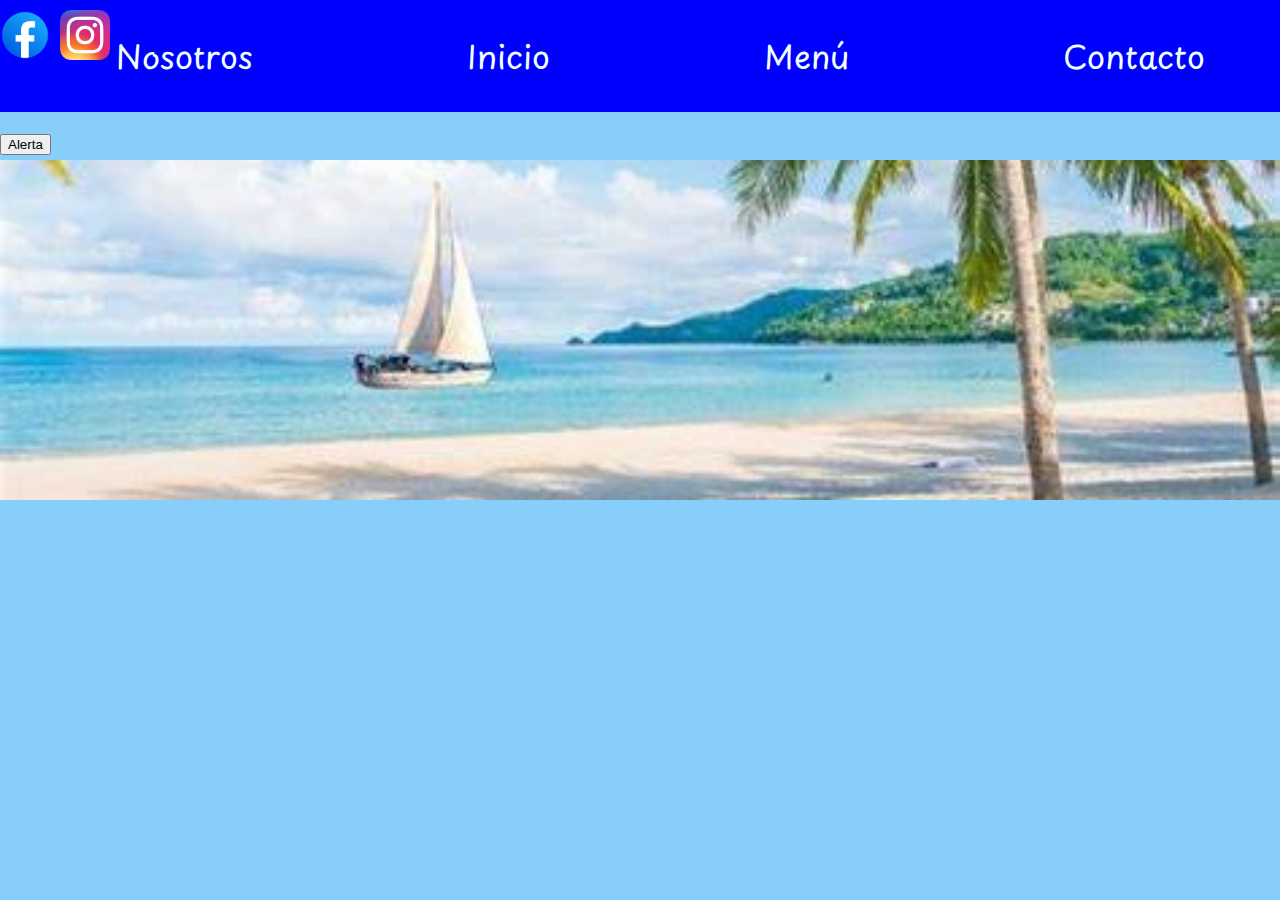
<file: index.html>
<!DOCTYPE html>
<html lang="es">
    <head>
        <meta charset="UTF-8">
        <meta name="viewport" content="width=device-width, initial-scale=1.0">
        <link rel="stylesheet" href="estilosIndex.css">
        <link rel="icon" type="img/png" href="img/logo.png">
        <link rel="preconnect" href="https://fonts.googleapis.com">
        <link rel="preconnect" href="https://fonts.gstatic.com" crossorigin>
        <link href="https://fonts.googleapis.com/css2?family=Merriweather&family=Playpen+Sans:wght@200&display=swap" rel="stylesheet">
        <title>Restaurante -  Con Sabor a Mar</title>
    </head>
    <body>
        <div class="container">
            <header>
                <div class="icono">
                    <a href="https://www.facebook.com/Saboramarenvigado" target="_blank"><img id="movible" src="img/facebook.png" alt=""></a>
                    <a href="https://www.instagram.com/consaboramar" target="_blank"><img id="movible" src="img/instagram.png" alt=""></a>
                </div>
            </header>    
                <nav>
                    <ul>
                        <li><a href="nosotros.html">Nosotros</a></li>
                        <li><a href="index.html">Inicio</a></li>
                        <li><a href="menu.html">Menú</a></li>
                        <li><a href="">Contacto</a></li>
                    </ul>
                </nav>
            <main>
                <button id="mensaje" type="button" onclick="mensaje()">Alerta</button>
                <img id="imagenPrincipal" src="img/imagenPrincipal.jpg" alt="">
            </main>   
        </div>
        <script src="script.js"></script>
    </body>
</html>
</file>
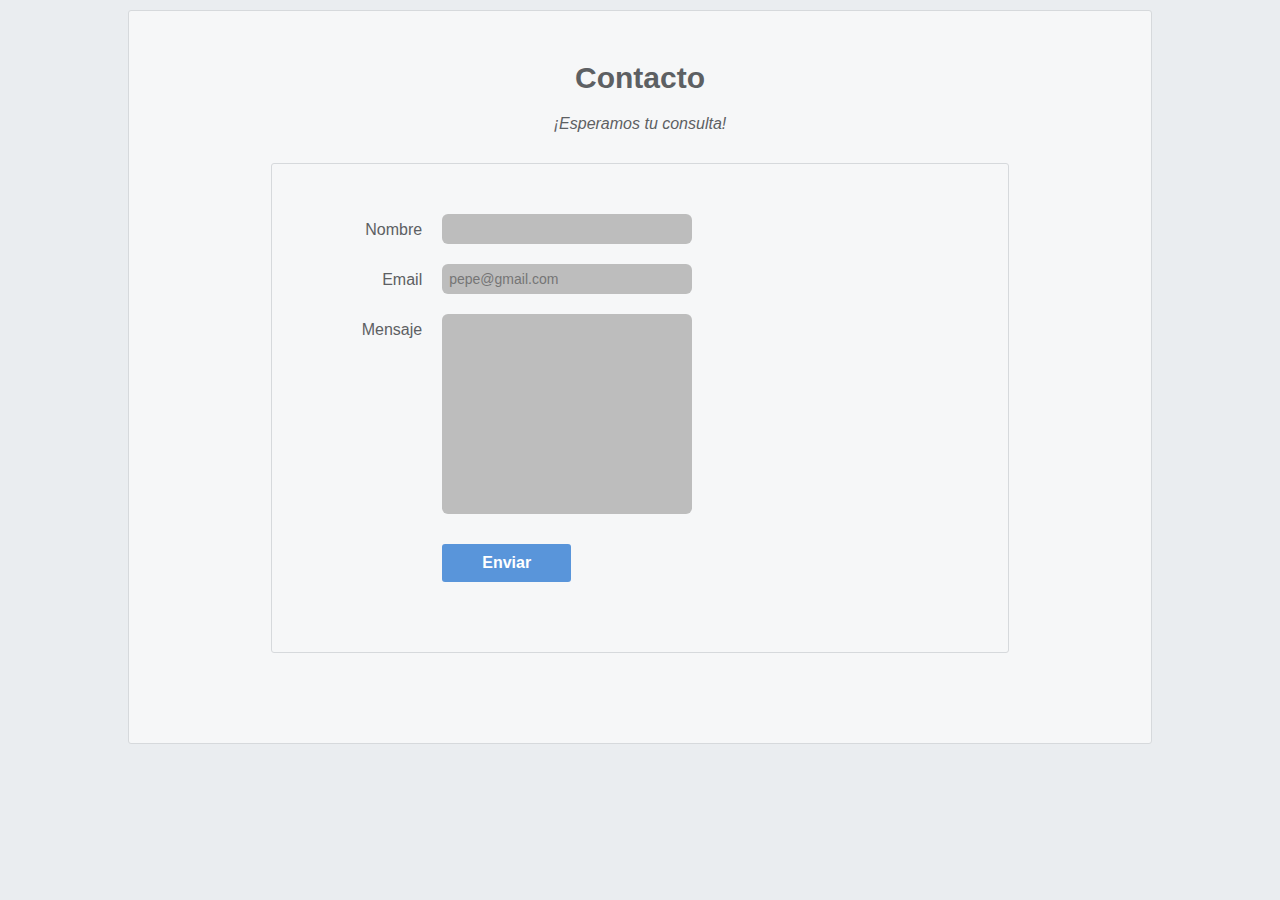
<file: form.html>
<!DOCTYPE html>
<html lang="en">
    <head>
        <meta charset="UTF-8" />
        <title>Speaker Submission</title>
        <link rel="stylesheet" href="form.css" />
    </head>
    <body>
        <footer class="form-header">
            <h1>Contacto</h1>
            <p><em>¡Esperamos tu consulta!</em></p>
            <form action="" method="GET" class="formulario" id="form">
                <div class="form-row">
                    <label for="nombre">Nombre</label>
                    <input id="nombre" type="text"/>
                </div>
                <div class="form-row">
                    <label for="email">Email</label>
                    <input id="email" type="email" placeholder="pepe@gmail.com" required>
                </div>
                <div class="form-row">
                    <label for="mensaje">Mensaje</label>
                    <textarea id="mensaje" name="mensaje"></textarea>
                </div>
                <div class="form-row">
                    <button>Enviar</button>
                </div>
                <p id="alertas"></p>
            </form>
        </footer>
        <script src="scripts.js"></script>
    </body>
</html>
</file>
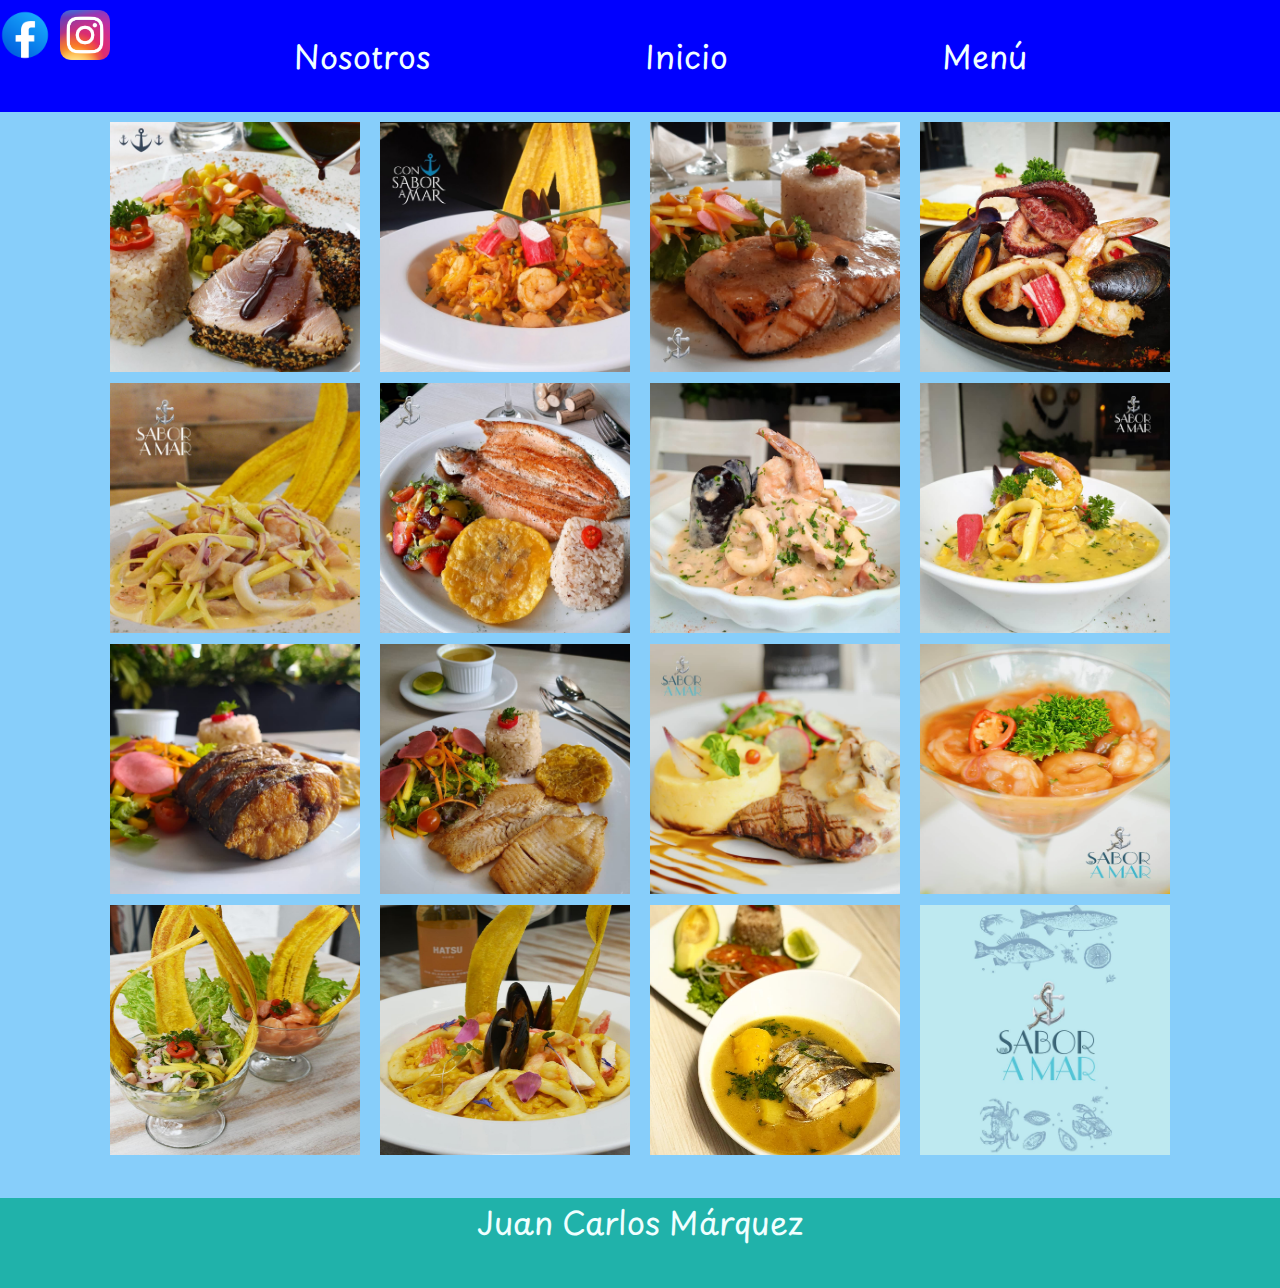
<file: menu.html>
<!DOCTYPE html>
<html lang="es">
    <head>
        <meta charset="UTF-8">
        <meta name="viewport" content="width=device-width, initial-scale=1.0">
        <link rel="stylesheet" href="estilosMenu.css">
        <link rel="icon" type="img/png" href="img/logo.png">
        <link rel="preconnect" href="https://fonts.googleapis.com">
        <link rel="preconnect" href="https://fonts.gstatic.com" crossorigin>
        <link href="https://fonts.googleapis.com/css2?family=Merriweather&family=Playpen+Sans:wght@200&display=swap" rel="stylesheet">
        <title>Restaurante -  Con Sabor a Mar</title>
    </head>
    <body>
        <div class="container">
            <header>
                <div class="icono">
                    <a href="https://www.facebook.com/Saboramarenvigado" target="_blank"><img id="movible" src="img/facebook.png" alt=""></a>
                    <a href="https://www.instagram.com/consaboramar" target="_blank"><img id="movible" src="img/instagram.png" alt=""></a>
                </div>
            </header>    
                <nav>
                    <ul>
                        <li><a href="nosotros.html">Nosotros</a></li>
                        <li><a href="index.html">Inicio</a></li>
                        <li><a href="menu.html">Menú</a></li>
                    </ul>
                </nav>
            <main>             
                <section id="menu">
                    <div><img id="plato" src="img/plato1.jpg" alt=""></div>
                    <div><img id="plato" src="img/plato2.jpg" alt=""></div>
                    <div><img id="plato" src="img/plato3.jpg" alt=""></div>
                    <div><img id="plato" src="img/plato4.jpg" alt=""></div>
                    <div><img id="plato" src="img/plato5.jpg" alt=""></div>
                    <div><img id="plato" src="img/plato6.jpg" alt=""></div>
                    <div><img id="plato" src="img/plato7.jpg" alt=""></div>
                    <div><img id="plato" src="img/plato8.jpg" alt=""></div>
                    <div><img id="plato" src="img/plato9.jpg" alt=""></div>
                    <div><img id="plato" src="img/plato10.jpg" alt=""></div>
                    <div><img id="plato" src="img/plato11.jpg" alt=""></div>
                    <div><img id="plato" src="img/plato12.jpg" alt=""></div>
                    <div><img id="plato" src="img/plato13.jpg" alt=""></div>
                    <div><img id="plato" src="img/plato14.jpg" alt=""></div>
                    <div><img id="plato" src="img/plato15.jpg" alt=""></div>
                    <div><a href="https://drive.google.com/drive/folders/1r8peONOMZg-SW-RNe-ffRPtmmDn9lL4k" target="_blank"><img id="plato" src="img/info1.jpg" alt=""></a></div>
                </section>
            </main>
            <footer>
                <p>Juan Carlos Márquez</p>
            </footer>
        </div>        
    </body>
</html>
</file>
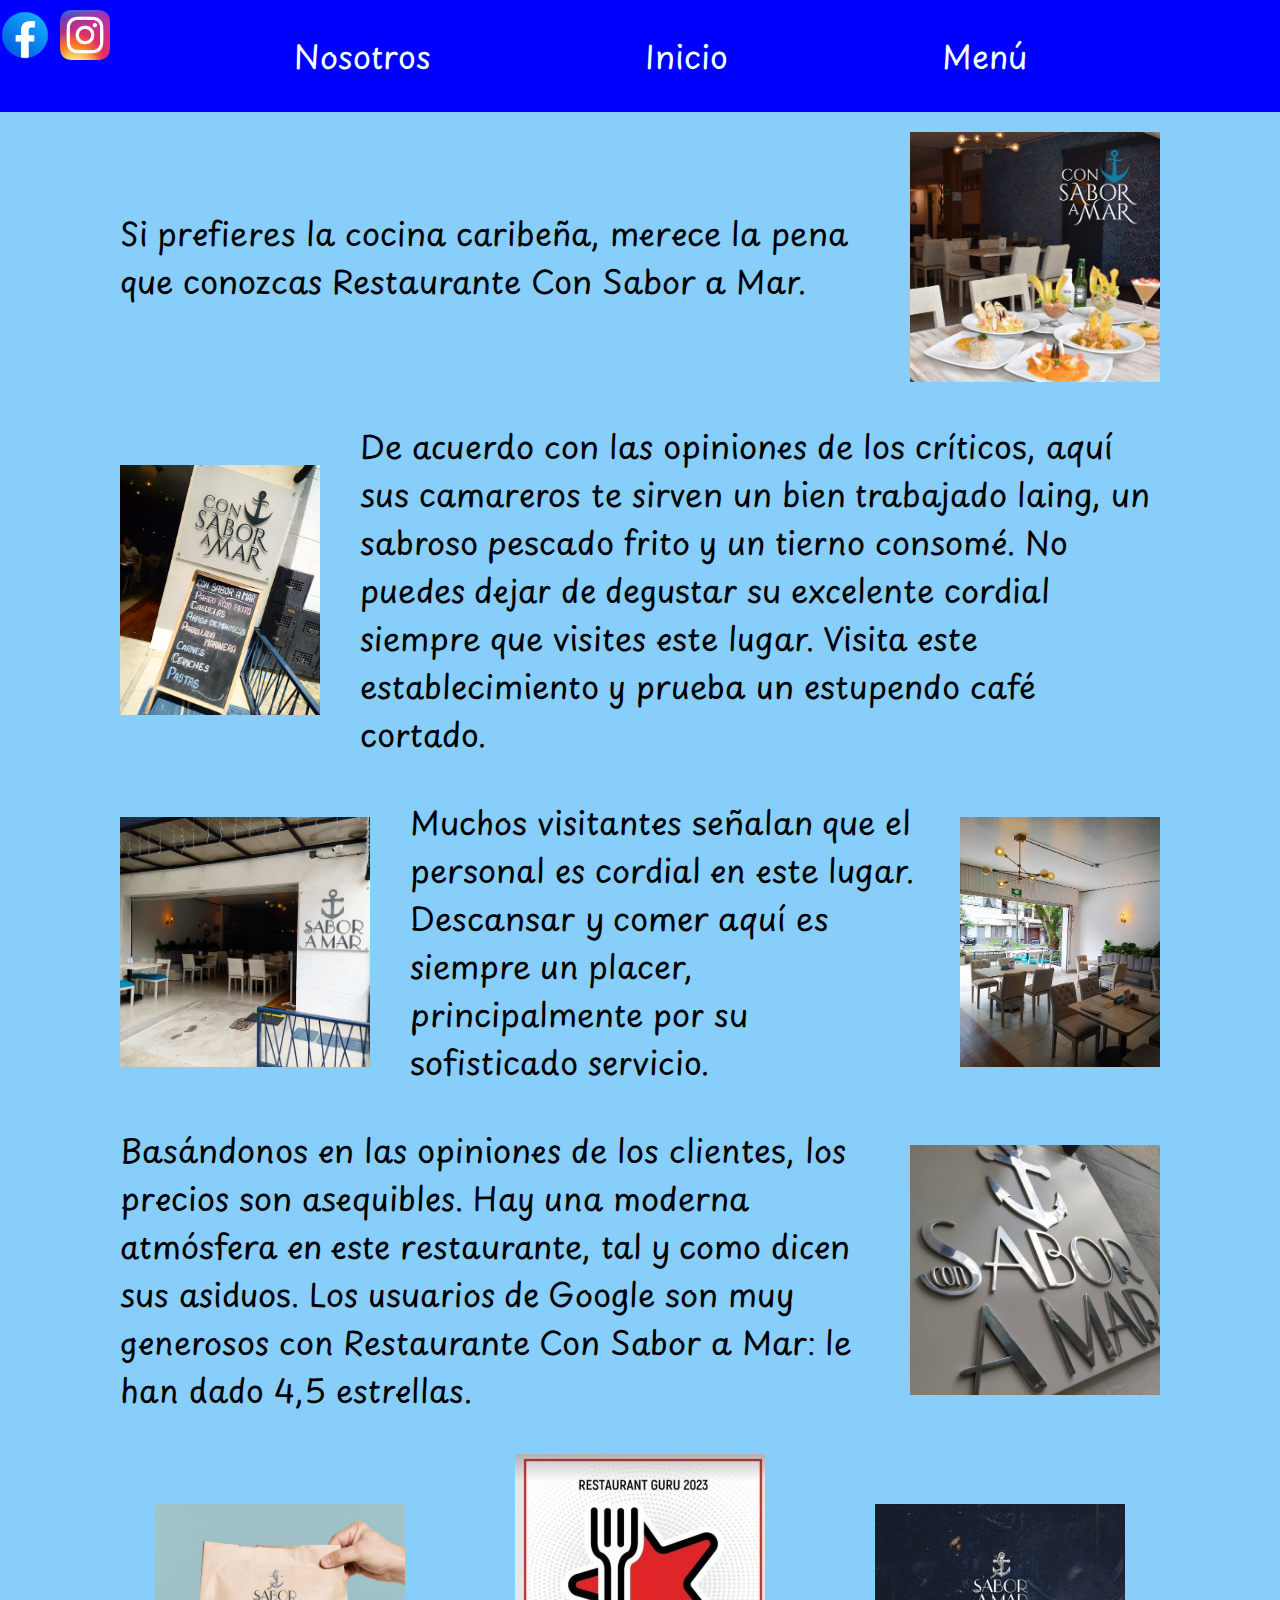
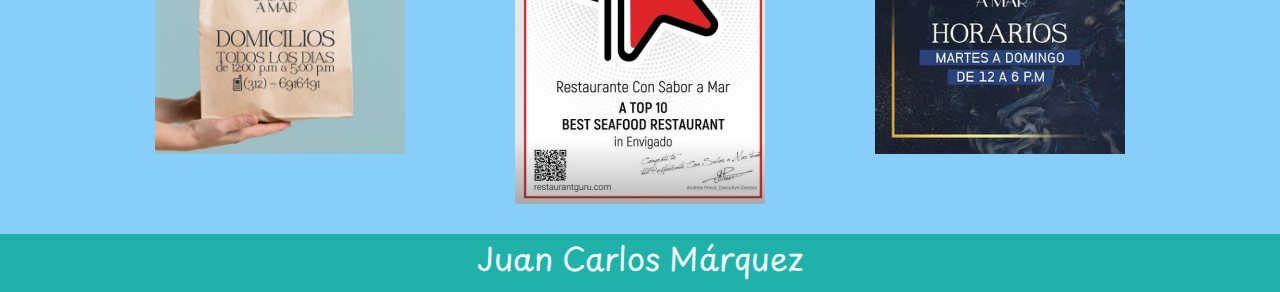
<file: nosotros.html>
<!DOCTYPE html>
<html lang="es">
    <head>
        <meta charset="UTF-8">
        <meta name="viewport" content="width=device-width, initial-scale=1.0">
        <link rel="stylesheet" href="estilosIndex.css">
        <link rel="icon" type="img/png" href="img/logo.png">
        <link rel="preconnect" href="https://fonts.googleapis.com">
        <link rel="preconnect" href="https://fonts.gstatic.com" crossorigin>
        <link href="https://fonts.googleapis.com/css2?family=Merriweather&family=Playpen+Sans:wght@200&display=swap" rel="stylesheet">
        <title>Restaurante -  Con Sabor a Mar</title>
    </head>
    <body>
        <div class="container">
            <header>
                <div class="icono">
                    <a href="https://www.facebook.com/Saboramarenvigado" target="_blank"><img id="movible" src="img/facebook.png" alt="Icono de Facebook"></a>
                    <a href="https://www.instagram.com/consaboramar" target="_blank"><img id="movible" src="img/instagram.png" alt="Icono de instagram"></a>
                </div>
            </header>    
                <nav>
                    <ul>
                        <li><a href="index.html">Nosotros</a></li>
                        <li><a href="index.html">Inicio</a></li>
                        <li><a href="menu.html">Menú</a></li>
                    </ul>
                </nav>
            <main>
                <section id="row">
                    <p>Si prefieres la cocina caribeña, merece la pena que conozcas Restaurante Con Sabor a Mar.</p>
                    <img id="imagen" src="img/nos1.jpg" alt="">
                </section>
                <section id="row">
                    <img id="imagen" src="img/nos2.jpg" alt="">
                    <p>De acuerdo con las opiniones de los críticos, aquí sus camareros te sirven un bien trabajado laing, un sabroso pescado frito y un tierno consomé. No puedes dejar de degustar su excelente cordial siempre que visites este lugar. Visita este establecimiento y prueba un estupendo café cortado.</p>
                </section>
                <section id="row">
                    <img id="imagen" src="img/nos3.jpg" alt="">
                    <p>Muchos visitantes señalan que el personal es cordial en este lugar. Descansar y comer aquí es siempre un placer, principalmente por su sofisticado servicio. </p>
                    <img id="imagen" src="img/nos4.jpg" alt="">
                </section>
                <section id="row">
                    <p>Basándonos en las opiniones de los clientes, los precios son asequibles. Hay una moderna atmósfera en este restaurante, tal y como dicen sus asiduos. Los usuarios de Google son muy generosos con Restaurante Con Sabor a Mar: le han dado 4,5 estrellas.</p>
                    <img id="imagen" src="img/nos5.jpg" alt="">
                </section>
                <section id="row">
                    <img id="imagen" src="img/info2.jpg" alt="">
                    <img id="imagenC" src="img/info4.jpg" alt="">
                    <img id="imagen" src="img/info3.jpg" alt="">
                </section>
            </main>
            <footer>
                <p>Juan Carlos Márquez</p>
            </footer>
        </div>        
    </body>
</html>
</file>
<file: estilosIndex.css>
body{
    margin: 0;
    padding: 0;
    background-color: #87CEFA;
    font-family: 'Merriweather', serif;
    font-family: 'Playpen Sans', cursive;
    font-size: 2rem;
}

nav{
    display: flex;
    background-color: #20B2AA;
    align-items: center;
    justify-content: center;
    width: 100%;
}

ul{
    display: flex;
    gap: 214px;
    list-style: none;
}

a{
    text-decoration: none;
    color: azure;
}

#row{
    display: flex;
    flex-direction: row;
    justify-content: space-around;
    margin: 10px 100px 30px 100px;
    align-items: center;
}

#imagen{
    width: 250px;
    height: 250px;
    margin: 10px 20px 0 20px;
}

#imagenC{
    width: 250px;
    height: 350px;
    margin: 10px 20px 0 20px;
}

p{
    margin: 10px 20px 0 20px;
}

.icono{
    position: fixed;
}

#movible{
    width: 50px;
    height: 50px;
    margin: 10px 0 0 0;
}

footer{
    text-align: center;
    padding-bottom: 10px;
    color: azure;
    background-color: #20B2AA;
}

#imagenPrincipal{
    width: 100%;
    height: 100%;
}

@media (min-width: 320px) {
/*celular*/
    nav{
        background-color: red;
        width: 100%;
    }

}
/*tablet*/
@media (min-width: 768px) {

    nav{
        background-color: yellow;
        width: 100%;
    }
}

/*escritorio*/
@media (min-width: 1024px) {
    nav{
        background-color: blue;
        width: 100%;
    }
}
</file>
<file: form.css>
* {
    margin: 0;
    padding: 0;
    box-sizing: border-box;
  }
  
  body {
    color: #5d6063;
    background-color: #eaedf0;
    font-family: "Helvetica", "Arial", sans-serif;
    font-size: 16px;
  }
  
  footer {
    display: flex;
    flex-direction: column;
    align-items: center;
  }
  
  .form-header {
    text-align: center;
    background-color: #f6f7f8;
    border: 1px solid #d6d9dc;
    border-radius: 3px;
  
    width: 80%;
    margin: 10px auto;
    padding: 50px;
  }
  
  .form-header h1 {
    font-size: 30px;
    margin-bottom: 20px;
  }
  
  /* ------------- Formulario ------------- */
  
  .formulario {
    background-color: #f6f7f8;
    border: 1px solid #d6d9dc;
    border-radius: 3px;
    width: 80%;
    padding: 50px;
    margin: 30px 0 40px 0;
  }
  .form-row {
    margin-bottom: 40px;
    display: flex;
    justify-content: flex-start;
    flex-direction: column;
    flex-wrap: wrap;
  }
  
  .form-row input[type="text"] {
    background-color: #bdbdbd;
    border: 0;
    border-radius: 6px;
    width: 100%;
    padding: 7px;
    font-size: 14px;
  }
  
  .form-row label {
    margin-bottom: 3px;
    text-align: initial;
  }

  .form-row textarea {
    font-family: "Helvetica", "Arial", sans-serif;
    font-size: 14px;
  
  
    background-color: #bdbdbd;
    border: 0;
    border-radius: 6px;
  
  
    min-height: 200px;
    margin-bottom: 10px;
    padding: 7px;
    resize: none;
  
  
    width: 100%;
  }
  /* ------------- Para Pantallas de más de 700px ------------- */
  
  
  .form-row textarea {
      width: 250px;
    }

    .form-row button {
        font-size: 16px;
        font-weight: bold;
      
      
        color: #ffffff;
        background-color: #5995da;
      
      
        border: none;
        border-radius: 3px;
      
      
        padding: 10px 40px;
        cursor: pointer;
      }
      
      
      .form-row button:hover {
        background-color: #76aeed;
      }
      
      
      .form-row button:active {
        background-color: #407fc7;
      }
      
      
      /* ------------- Para Pantallas de más de 700px ------------- */
      
      
      .form-row button {
          margin-left: 120px;

      }

  @media only screen and (min-width: 700px) {
    .form-header {
      padding: 50px;
    }
  
    .form-row {
      flex-direction: row;
      align-items: flex-start;
      margin-bottom: 20px;
    }
    .form-row input[type="text"],
    .form-row input[type="email"] {
        background-color: #bdbdbd;
        border: 0;
        border-radius: 6px;
        width: 250px;
        padding: 7px;
        font-size: 14px;
    }
    .form-row label {
      text-align: right;
      width: 120px;
      margin-top: 7px;
      padding-right: 20px;
    }
  }
</file>
<file: estilosMenu.css>
body{
    margin: 0;
    padding: 0;
    background-color: #87CEFA;
    font-family: 'Merriweather', serif;
    font-family: 'Playpen Sans', cursive;
    font-size: 2rem;
}

nav{
    display: flex;
    background-color: #20B2AA;
    align-items: center;
    justify-content: center;
    width: 100%;
}

ul{
    display: flex;
    gap: 214px;
    list-style: none;
}

a{
    text-decoration: none;
    color: azure;
}

#menu{
    display: flex;
    flex-direction: row;
    flex-wrap: wrap;
    justify-content: space-around;
    margin: 10px 100px 30px 100px;
}

#plato{
    width: 250px;
    height: 250px;
}

.icono{
    position: fixed;
}

#movible{
    width: 50px;
    height: 50px;
    margin: 10px 0 0 0;
}

footer{
    text-align: center;
    padding-bottom: 10px;
    color: azure;
    background-color: #20B2AA;
}

@media (min-width: 320px) {
/*celular*/
    nav{
        background-color: red;
        width: 100%;
    }

}
/*tablet*/
@media (min-width: 768px) {

    nav{
        background-color: yellow;
        width: 100%;
    }
}

/*escritorio*/
@media (min-width: 1024px) {
    nav{
        background-color: blue;
        width: 100%;
    }
}
</file>
